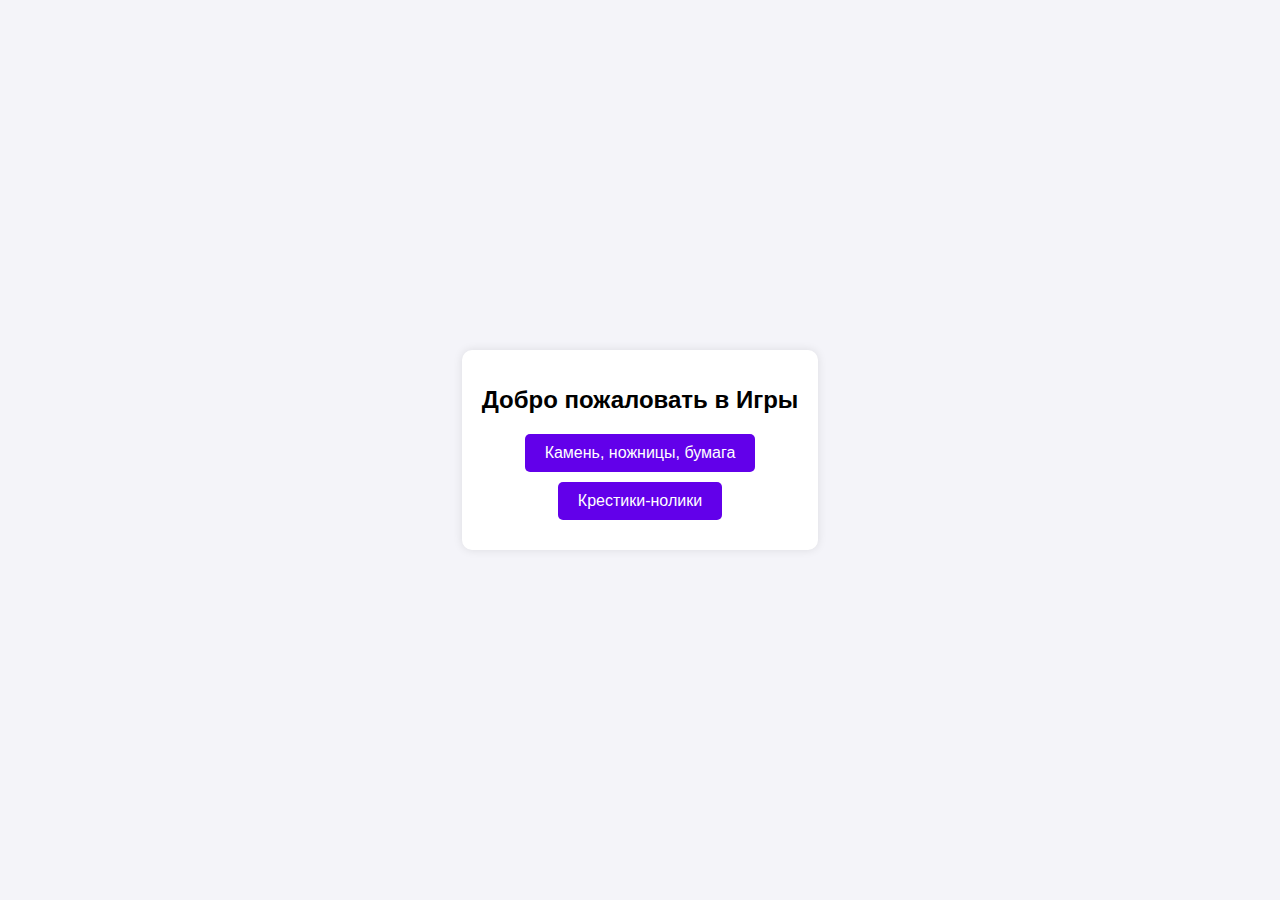
<file: index.html>
<!DOCTYPE html>
<html lang="en">
<head>
    <meta charset="UTF-8">
    <meta name="viewport" content="width=device-width, initial-scale=1.0">
    <title>Игры</title>
    <link rel="stylesheet" href="style.css">
</head>
<body>
    <div class="container">
        <h1>Добро пожаловать в Игры</h1>
        <div id="game-selection">
            <button class="mode-button" onclick="navigateTo('rps.html')">Камень, ножницы, бумага</button>
            <button class="mode-button" onclick="navigateTo('tictactoe.html')">Крестики-нолики</button>
        </div>
    </div>
    <script>
        function navigateTo(page) {
            window.location.href = page;
        }
    </script>
</body>
</html>
</file>
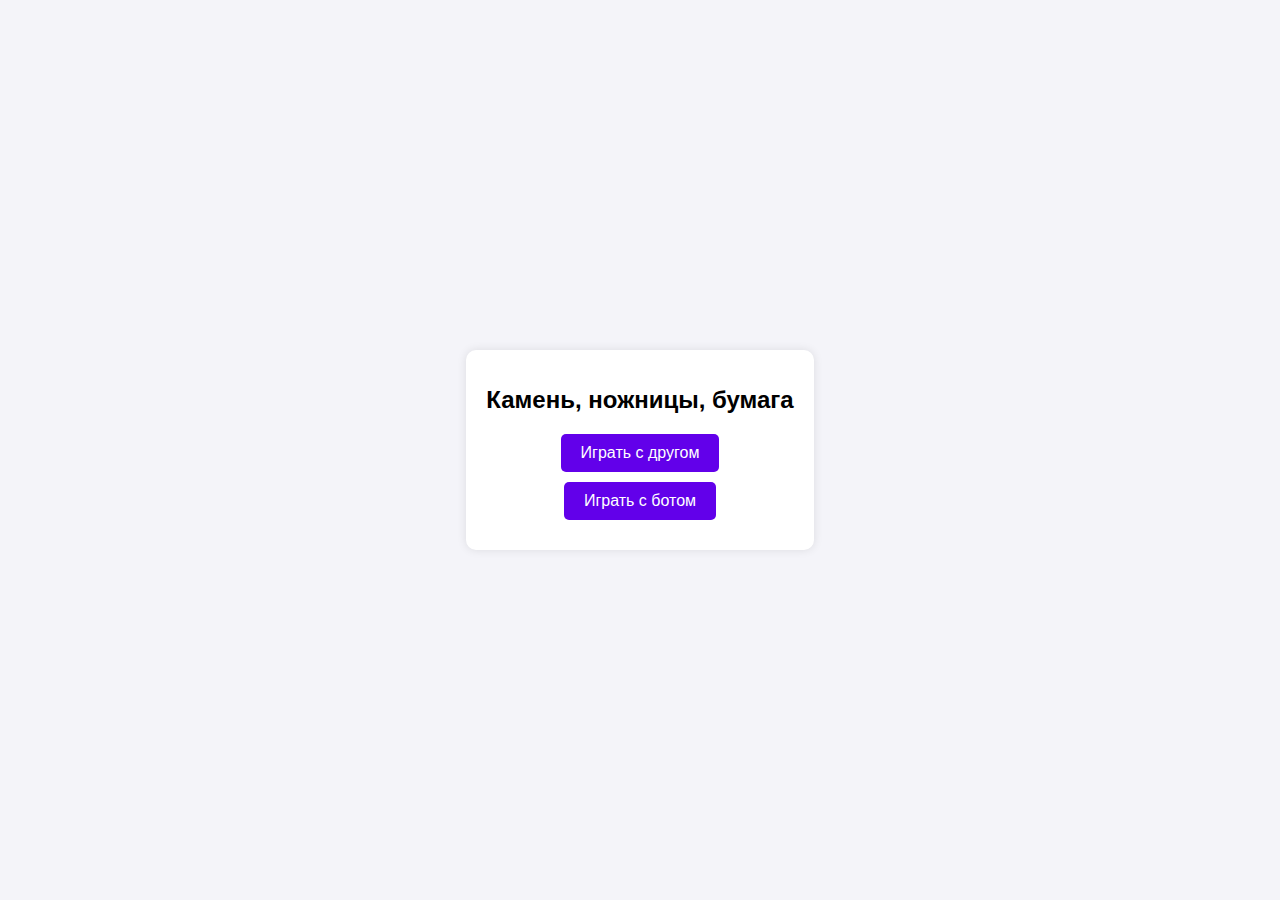
<file: rps.html>
<!DOCTYPE html>
<html lang="en">
<head>
    <meta charset="UTF-8">
    <meta name="viewport" content="width=device-width, initial-scale=1.0">
    <title>Камень, ножницы, бумага</title>
    <link rel="stylesheet" href="style.css">
</head>
<body>
    <div class="container">
        <h1>Камень, ножницы, бумага</h1>
        <div id="mode-selection">
            <button class="mode-button" onclick="startGame('friend')">Играть с другом</button>
            <button class="mode-button" onclick="startGame('bot')">Играть с ботом</button>
        </div>
        <div id="game-area" style="display: none;">
            <div id="player1-area">
                <h2>Игрок 1, выберите ваш ход:</h2>
                <button class="move-button" onclick="makeMove('rock')">Камень</button>
                <button class="move-button" onclick="makeMove('scissors')">Ножницы</button>
                <button class="move-button" onclick="makeMove('paper')">Бумага</button>
            </div>
            <div id="player2-area" style="display: none;">
                <h2>Игрок 2, выберите ваш ход:</h2>
                <button class="move-button" onclick="makeMove('rock')">Камень</button>
                <button class="move-button" onclick="makeMove('scissors')">Ножницы</button>
                <button class="move-button" onclick="makeMove('paper')">Бумага</button>
            </div>
            <div id="result" style="display: none;">
                <h2 id="result-text"></h2>
                <div id="moves"></div>
                <button class="result-button" onclick="restartGame()">Сыграть снова</button>
                <button class="result-button" onclick="navigateToHome()">Назад к выбору игры</button>
            </div>
        </div>
    </div>
    <script src="rps.js"></script>
    <script src="script.js"></script>
</body>
</html>
</file>
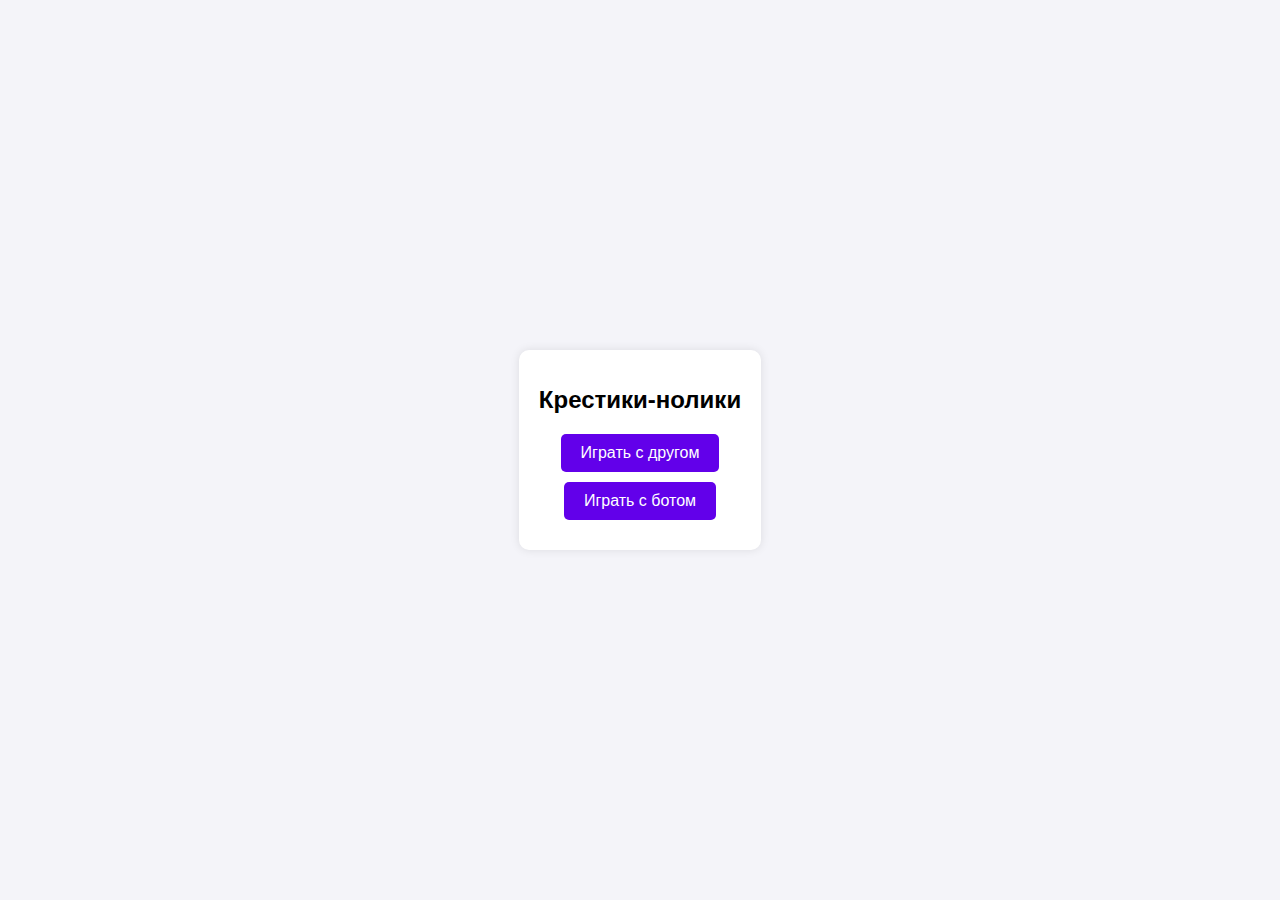
<file: tictactoe.html>
<!DOCTYPE html>
<html lang="en">
<head>
    <meta charset="UTF-8">
    <meta name="viewport" content="width=device-width, initial-scale=1.0">
    <title>Крестики-нолики</title>
    <link rel="stylesheet" href="style.css">
</head>
<body>
    <div class="container">
        <h1>Крестики-нолики</h1>
        <div id="mode-selection">
            <button class="mode-button" onclick="startGame('friend')">Играть с другом</button>
            <button class="mode-button" onclick="startGame('bot')">Играть с ботом</button>
        </div>
        <div id="game-area" style="display: none;">
            <div id="board" class="board"></div>
            <div id="result" style="display: none;">
                <h2 id="result-text"></h2>
                <button class="result-button" onclick="restartGame()">Сыграть снова</button>
                <button class="result-button" onclick="navigateToHome()">Назад к выбору игры</button>
            </div>
        </div>
    </div>
    <script src="tictactoe.js"></script>
</body>
</html>
</file>
<file: style.css>
body {
    font-family: Arial, sans-serif;
    display: flex;
    justify-content: center;
    align-items: center;
    height: 100vh;
    margin: 0;
    background-color: #f4f4f9;
}

.container {
    text-align: center;
    padding: 20px;
    background-color: #fff;
    box-shadow: 0 0 10px rgba(0, 0, 0, 0.1);
    border-radius: 10px;
}

h1 {
    margin-bottom: 20px;
    font-size: 24px;
}

.mode-button,
.move-button,
.result-button {
    display: block;
    margin: 10px auto;
    padding: 10px 20px;
    font-size: 16px;
    background-color: #6200ea;
    color: #fff;
    border: none;
    border-radius: 5px;
    cursor: pointer;
    transition: background-color 0.2s;
}

.mode-button:hover,
.move-button:hover,
.result-button:hover {
    background-color: #3700b3;
}

#board {
    display: grid;
    grid-template-columns: repeat(3, 100px);
    grid-gap: 5px;
    margin: 20px auto;
}

.cell {
    width: 100px;
    height: 100px;
    display: flex;
    justify-content: center;
    align-items: center;
    font-size: 24px;
    background-color: #f0f0f0;
    cursor: pointer;
    transition: background-color 0.2s;
}

.cell:hover {
    background-color: #e0e0e0;
}
</file>
